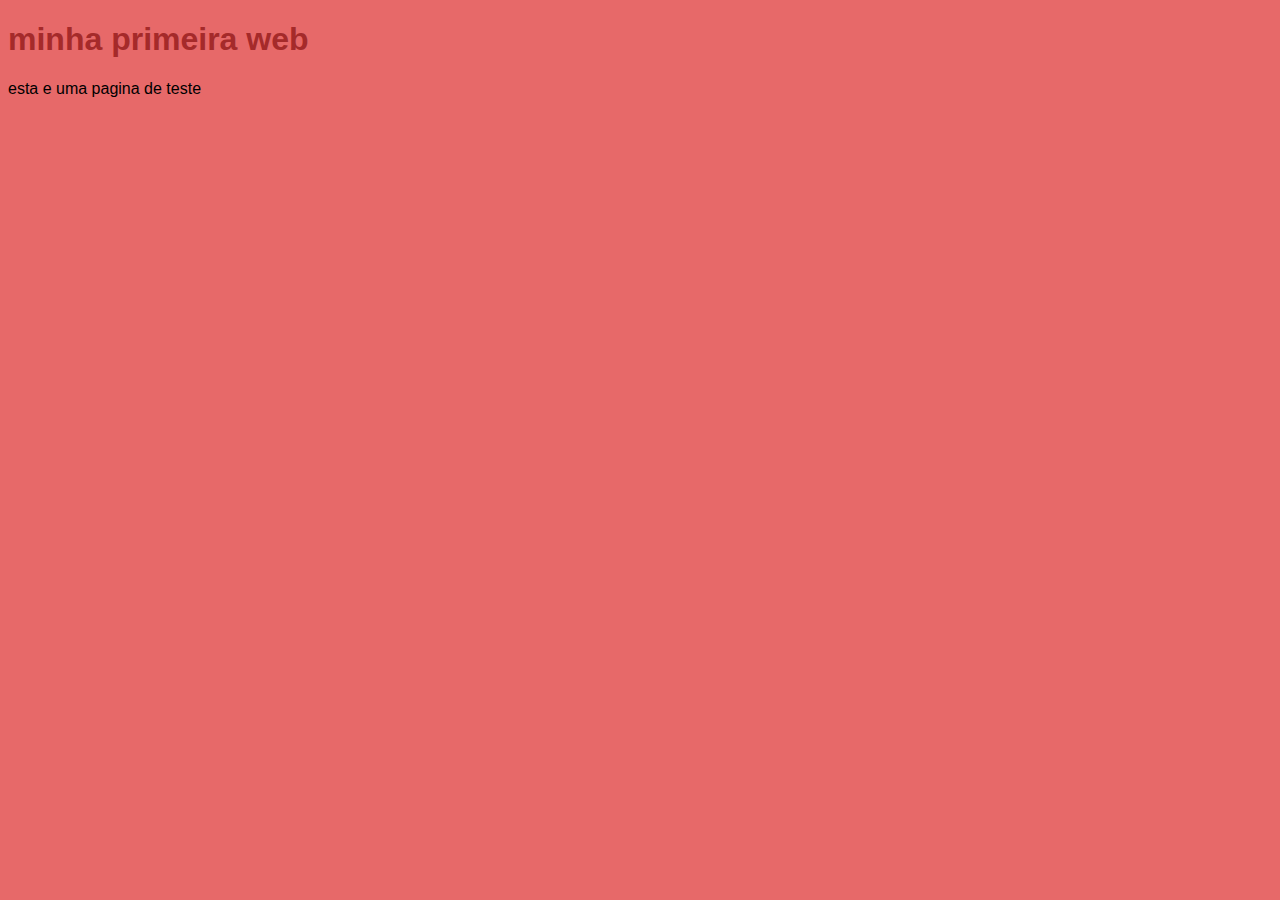
<file: cc6/index.html>
<!DOCTYPE html>
<html>
    <head>
        <title>
            primeira pagina!
        </title>
        <link rel="stylesheet" href="estilo.css">
    </head>
    <body>
        <h1>minha primeira web</h1>
        <p>esta e uma pagina de teste</p>
    </body>

</html>
</file>
<file: cc6/estilo.css>
body{
    background-color: rgb(231, 105, 105);
}
h1{
    font-family: sans-serif;                                                                                                                                                                                                                                                                                                                                                                                                                                        
    color: brown;
}
p{
    font-family: sans-serif;
}
</file>
